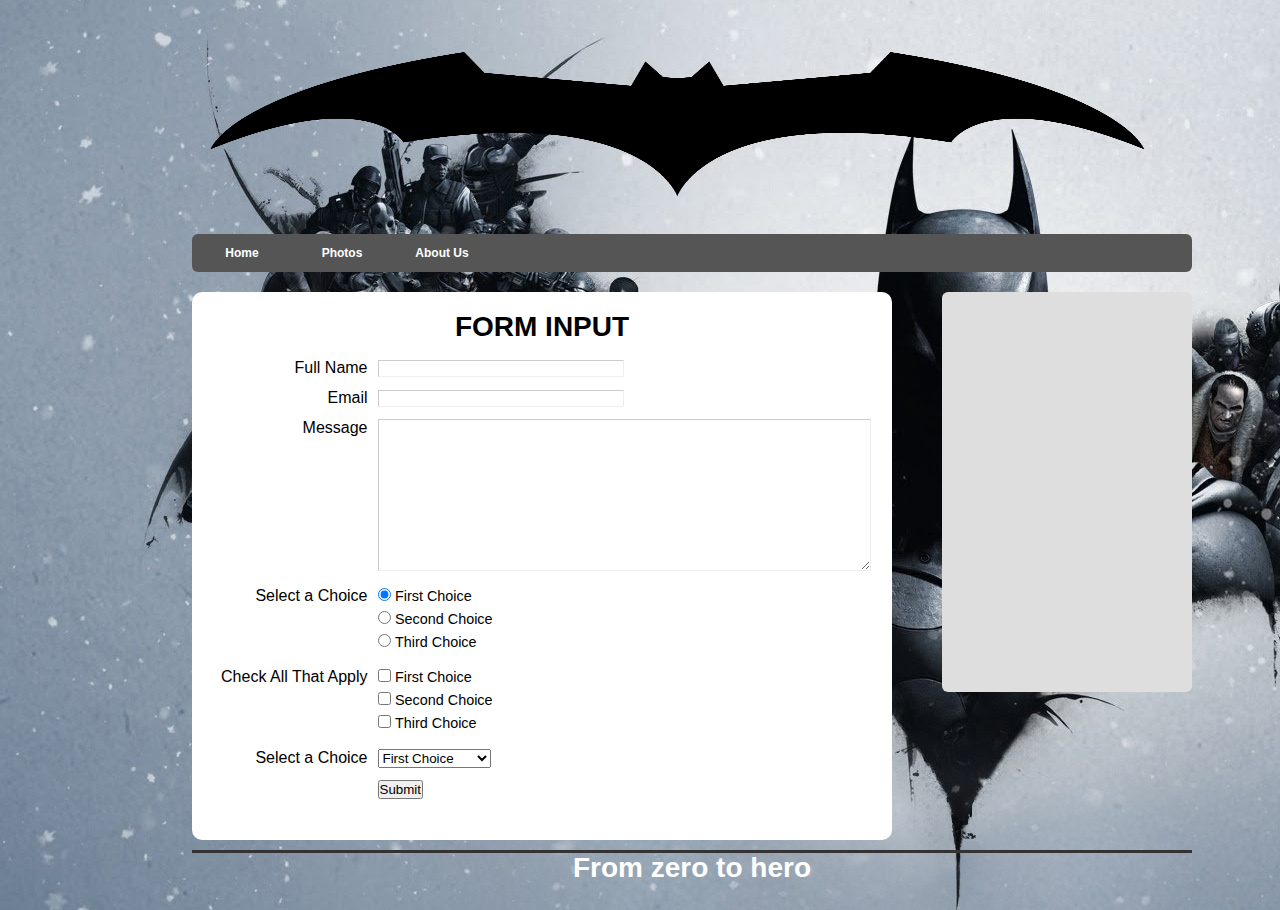
<file: about.html>
<!DOCTYPE html>
    <head>
        <meta charset="utf-8">
        <meta http-equiv="X-UA-Compatible" content="IE=edge,chrome=1">
        <title>ARTICLE</title>
        <meta name="description" content="">
        <meta name="viewport" content="width=device-width">


	<script src="http://w3function.com/images/java/modernizr-2.6.1-respond-1.1.0.min.js"></script>
	
	<link rel="stylesheet" href="assets/css/style.css" type="text/css" />
	<link rel="stylesheet" href="assets/css/form.css" type="text/css" />

</head>
<body id="index" class="home">
	
	<header class='container' id='header'>
		<img src='assets/img/logo.png' id='logo' alt="LOGO INDEX">
	</header>
	
	<nav class='container roundEdge' id='nav'>
		<ul>
		<li><a href='index.html'>Home</a></li>
		<li><a href='gallery.html'>Photos</a></li>
		<li><a href='about.html'>About Us</a></li>
		</ul>
	</nav>
	

	
	<section class='container' id='main'>
		<section id='content'>
			<article>
		
										<form action="#">

					 
					    <h1 style="color: black; text-align: center;margin-bottom: 10px;">FORM INPUT</h1>
					  
					  <div>
					    <label class="desc" id="title1" for="Field1">Full Name</label>
					    <div>
					      <input id="Field1" name="Field1" type="text" class="field text fn" value="" size="8" tabindex="1">
					    </div>
					  </div>
					    
					  <div>
					    <label class="desc" id="title3" for="Field3">
					      Email
					    </label>
					    <div>
					      <input id="Field3" name="Field3" type="email" spellcheck="false" value="" maxlength="255" tabindex="3"> 
					   </div>
					  </div>
					    
					  <div>
					    <label class="desc" id="title4" for="Field4">
					      Message
					    </label>
					  
					    <div>
					      <textarea id="Field4" name="Field4" spellcheck="true" rows="10" cols="50" tabindex="4"></textarea>
					    </div>
					  </div>
					    
					  <div>
					    <fieldset>
					    
					      <legend id="title5" class="desc">
					        Select a Choice
					      </legend>
					      
					      <div>
					      	<input id="radioDefault_5" name="Field5" type="hidden" value="">
					      	<div>
					      		<input id="Field5_0" name="Field5" type="radio" value="First Choice" tabindex="5" checked="checked">
					      		<label class="choice" for="Field5_0">First Choice</label>
					      	</div>
					        <div>
					        	<input id="Field5_1" name="Field5" type="radio" value="Second Choice" tabindex="6">
					        	<label class="choice" for="Field5_1">Second Choice</label>
					        </div>
					        <div>
					        	<input id="Field5_2" name="Field5" type="radio" value="Third Choice" tabindex="7">
					        	<label class="choice" for="Field5_2">Third Choice</label>
					        </div>
					      </div>
					    </fieldset>
					  </div>
					  
					  <div>
					    <fieldset>
					      <legend id="title6" class="desc">
					        Check All That Apply
					      </legend>
					      <div>
					      <div>
					      	<input id="Field6" name="Field6" type="checkbox" value="First Choice" tabindex="8">
					      	<label class="choice" for="Field6">First Choice</label>
					      </div>
					      <div>
					      	<input id="Field7" name="Field7" type="checkbox" value="Second Choice" tabindex="9">
					      	<label class="choice" for="Field7">Second Choice</label>
					      </div>
					      <div>
					      	<input id="Field8" name="Field8" type="checkbox" value="Third Choice" tabindex="10">
					      	<label class="choice" for="Field8">Third Choice</label>
					      </span>
					      </div>
					    </fieldset>
					  </div>
					  
					  <div>
					    <label class="desc" id="title106" for="Field106">
					    	Select a Choice
					    </label>
					    <div>
					    <select id="Field106" name="Field106" class="field select medium" tabindex="11"> 
					      <option value="First Choice">First Choice</option>
					      <option value="Second Choice">Second Choice</option>
					      <option value="Third Choice">Third Choice</option>
					    </select>
					    </div>
					  </div>
					  
					  <div>
							<div>
					  		<input id="saveForm" name="saveForm" type="submit" value="Submit">
					    </div>
						</div>
					  
					</form>
			</article>
			
			
			
			
		</section>
		
		<aside id='sidebar' class='roundEdge'> 
			
			
		</aside>
	</section>
	
	<footer class='container' id='footer' style="text-align: center; margin-top: 10px;">
		
		<h1>From zero to hero</h1>	
	</footer>
	
	
</body>
</html>
</file>
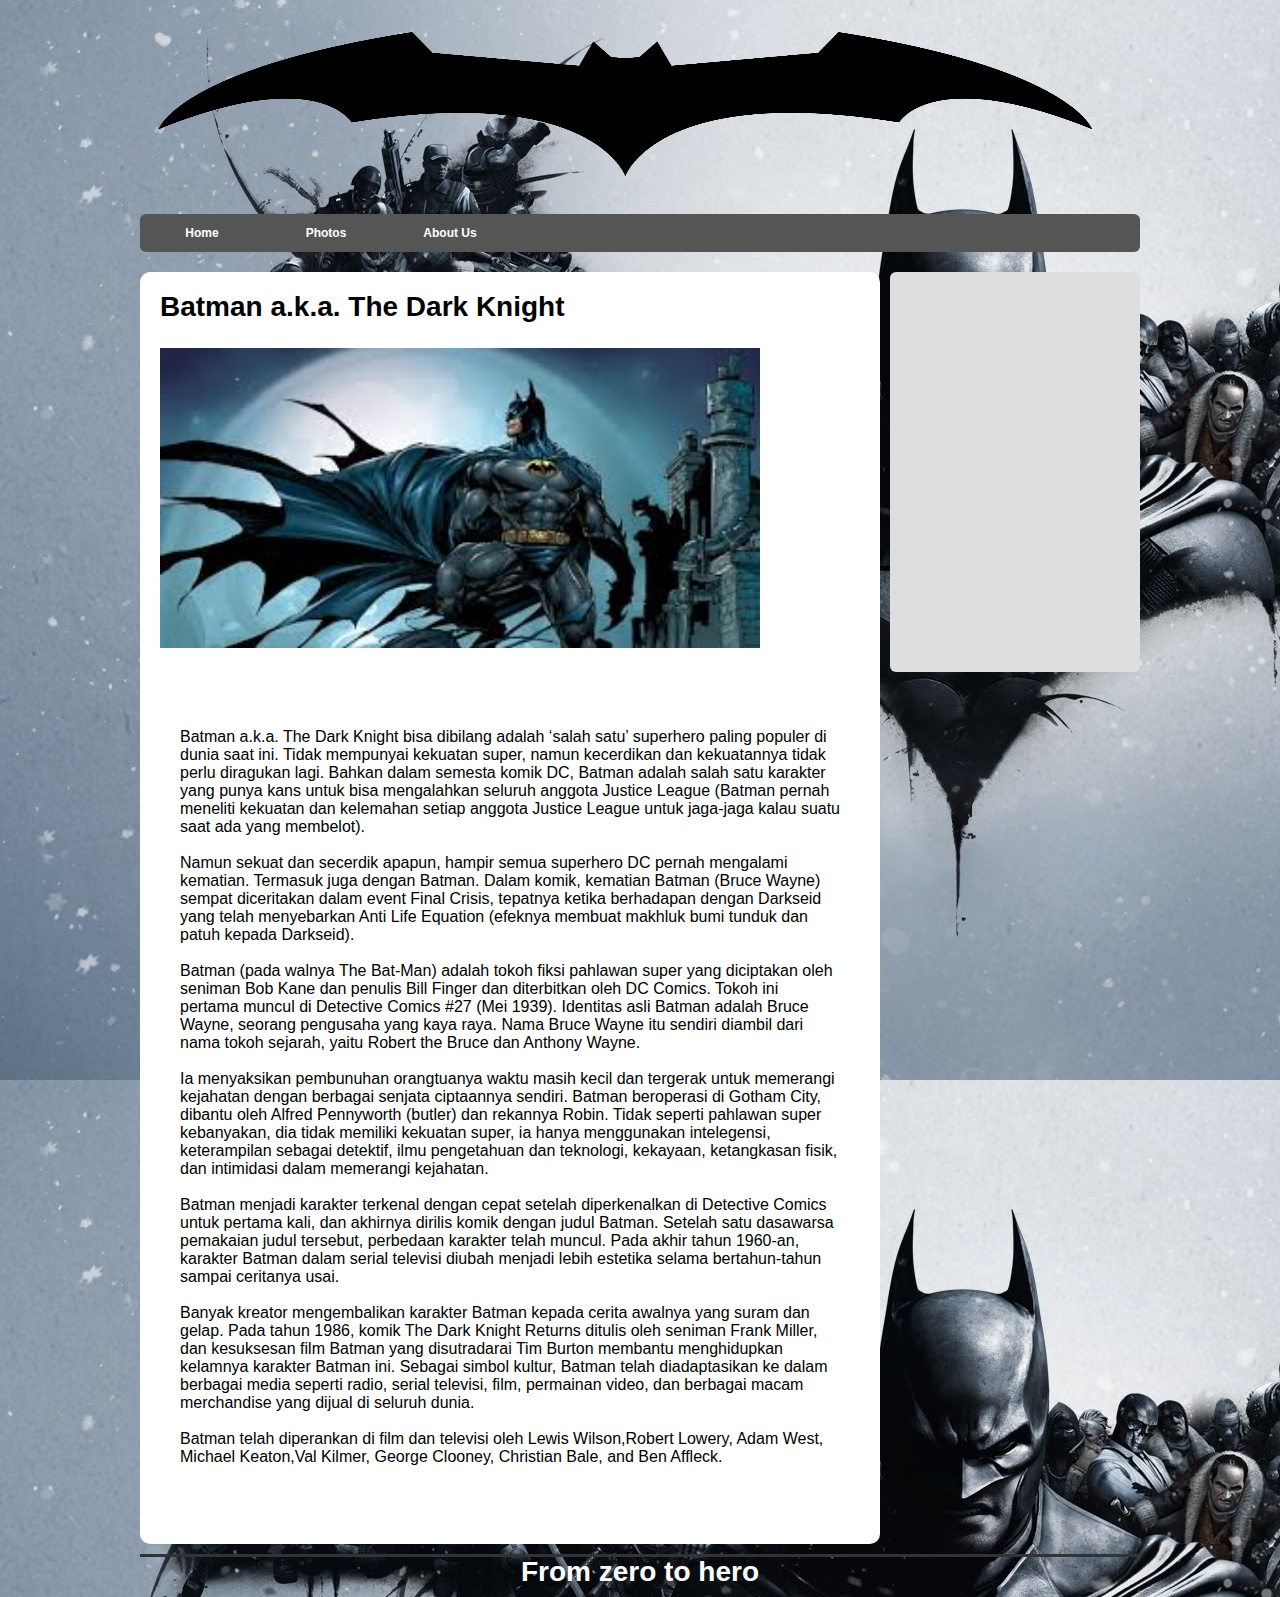
<file: article1.html>
<!DOCTYPE html>
    <head>
        <meta charset="utf-8">
        <meta http-equiv="X-UA-Compatible" content="IE=edge,chrome=1">
        <title>ARTICLE</title>
        <meta name="description" content="">
        <meta name="viewport" content="width=device-width">


	<script src="http://w3function.com/images/java/modernizr-2.6.1-respond-1.1.0.min.js"></script>
	
	<link rel="stylesheet" href="assets/css/style.css" type="text/css" />

</head>
<body id="index" class="home">
	
	<header class='container' id='header'>
		<img src='assets/img/logo.png' id='logo' alt="LOGO INDEX">
	</header>
	
	<nav class='container roundEdge' id='nav'>
		<ul>
		<li><a href='index.html'>Home</a></li>
		<li><a href='gallery.html'>Photos</a></li>
		<li><a href='about.html'>About Us</a></li>
		</ul>
	</nav>
	

	
	<section class='container' id='main'>
		<section id='content'>
			<article>
				<header>
					<h2><a href='article1.html'>Batman a.k.a. The Dark Knight</a></h2>
				</header>

				<img src="assets/img/gb1.jpg" alt="GAMBAR BATMAN" style="width: 600px; margin-top: 20px;">
				<p> <br><br>
				Batman a.k.a. The Dark Knight bisa dibilang adalah ‘salah satu’ superhero paling populer di dunia saat ini. Tidak mempunyai kekuatan super, namun kecerdikan dan kekuatannya tidak perlu diragukan lagi. Bahkan dalam semesta komik DC, Batman adalah salah satu karakter yang punya kans untuk bisa mengalahkan seluruh anggota Justice League (Batman pernah meneliti kekuatan dan kelemahan setiap anggota Justice League untuk jaga-jaga kalau suatu saat ada yang membelot).<br><br>

				Namun sekuat dan secerdik apapun, hampir semua superhero DC pernah mengalami kematian. Termasuk juga dengan Batman. Dalam komik, kematian Batman (Bruce Wayne) sempat diceritakan dalam event Final Crisis, tepatnya ketika berhadapan dengan Darkseid yang telah menyebarkan Anti Life Equation (efeknya membuat makhluk bumi tunduk dan patuh kepada Darkseid). <br><br>

				Batman (pada walnya The Bat-Man) adalah tokoh fiksi pahlawan super yang diciptakan oleh seniman Bob Kane dan penulis Bill Finger dan diterbitkan oleh DC Comics. Tokoh ini pertama muncul di Detective Comics #27 (Mei 1939). Identitas asli Batman adalah Bruce Wayne, seorang pengusaha yang kaya raya. Nama Bruce Wayne itu sendiri diambil dari nama tokoh sejarah, yaitu Robert the Bruce dan Anthony Wayne. <br><br>

Ia menyaksikan pembunuhan orangtuanya waktu masih kecil dan tergerak untuk memerangi kejahatan dengan berbagai senjata ciptaannya sendiri. Batman beroperasi di Gotham City, dibantu oleh Alfred Pennyworth (butler) dan rekannya Robin. Tidak seperti pahlawan super kebanyakan, dia tidak memiliki kekuatan super, ia hanya menggunakan intelegensi, keterampilan sebagai detektif, ilmu pengetahuan dan teknologi, kekayaan, ketangkasan fisik, dan intimidasi dalam memerangi kejahatan. <br><br>

Batman menjadi karakter terkenal dengan cepat setelah diperkenalkan di Detective Comics untuk pertama kali, dan akhirnya dirilis komik dengan judul Batman. Setelah satu dasawarsa pemakaian judul tersebut, perbedaan karakter telah muncul. Pada akhir tahun 1960-an, karakter Batman dalam serial televisi diubah menjadi lebih estetika selama bertahun-tahun sampai ceritanya usai. <br><br>

Banyak kreator mengembalikan karakter Batman kepada cerita awalnya yang suram dan gelap. Pada tahun 1986, komik The Dark Knight Returns ditulis oleh seniman Frank Miller, dan kesuksesan film Batman yang disutradarai Tim Burton membantu menghidupkan kelamnya karakter Batman ini. Sebagai simbol kultur, Batman telah diadaptasikan ke dalam berbagai media seperti radio, serial televisi, film, permainan video, dan berbagai macam merchandise yang dijual di seluruh dunia. <br><br>

Batman telah diperankan di film dan televisi oleh Lewis Wilson,Robert Lowery, Adam West, Michael Keaton,Val Kilmer, George Clooney, Christian Bale, and Ben Affleck. <br><br>
			
				</p>
				
			</article>
			
			
			
			
		</section>
		
		<aside id='sidebar' class='roundEdge'> 
			
			
		</aside>
	</section>
	
	<footer class='container' id='footer' style="text-align: center; margin-top: 10px;">
		
		<h1>From zero to hero</h1>	
	</footer>
	
	
</body>
</html>
</file>
<file: assets/css/style.css>
*{margin:0px; padding:0px}
header, footer,section,nav{display:blocks}
body{
	min-height: 700px;
	background:url(../img/a1.jpg) 

}
.container{
	margin:0 auto; width:1000px;font-family:arial;margin-top:20px
}
h1, h2 {

color: white;
font-family: Helvetica,Arial;
font-weight: bold;
line-height: 1.1em;
padding-bottom: 5px;
font-size: 28px;
}

h2 a{
color: black;
text-decoration:none;	
}
h2 a:hover{
color: #009900;
text-decoration:none;	
}

.roundEdge
{border-radius: 6px;
-moz-border-radius: 6px;
-webkit-border-radius: 6px;}


#main, #header, #nav
{
overflow:auto;
}
#nav{background-color:#555}

#footer
{
height:40px;
border-top:3px solid #333333;
}
#footer p
{
	padding:20px 0px 20px 0px;
	font-size:12px;
}

#content
{
	border-radius: 10px;
	padding: 20px;
	background-color: white;
    float:left;
    width:700px;

}
#content article
{
	color: black;
margin-bottom:20px;
}

#sidebar
{
	margin-left:10px;
    float:right;
    width:250px;
	background-color:#dedede;
	min-height:400px;
	text-align:center;
}

#nav
{
overflow:auto;
}
#nav ul
{
list-style:none;
height:30px;
padding:0px;
margin:0px;
}
#nav ul li
{
float:left;

font-size:12px;
font-weight:bold;
}


#nav ul li a
{
color:#ffffff;
text-decoration:none;
display:block;
padding:12px;
text-align:center;
min-width:100px;
}
#nav ul li a:hover
{

	background-color:#339900;
	color:#FFF;
}

#logo
{
	align-items: center;
	height: 150px;
	width: 950px;
	margin:10px;
}

#ads
{
	text-align:center;
}
p{
	padding: 20px;
	margin-top: 20px;
}
  .demo-card-square.mdl-card {

    width: 200px;
    height: 320px;
    float: left;
    margin: 1rem;
    position: relative;
  }
  
  .demo-card-square.mdl-card:hover {

    box-shadow: 0 8px 10px 1px rgba(0, 0, 0, .14), 0 3px 14px 2px rgba(0, 0, 0, .12), 0 5px 5px -3px rgba(0, 0, 0, .2);
  }
  
  .demo-card-square > .mdl-card__title {
    color: #fff;
    background: #03a9f4;
  }
  
  .demo-card-square > .mdl-card__accent {
    background: #ff9800;
  }
</file>
<file: assets/css/form.css>
* {
  -webkit-box-sizing: border-box;
  -moz-box-sizing: border-box;
  box-sizing: border-box;
}

body {
  padding: 20px 15%;
}
form header {
  margin: 0 0 20px 0; 
}
form header div {
  font-size: 90%;
  color: #999;
}
form header h2 {
  margin: 0 0 5px 0;
}
form > div {
  clear: both;
  overflow: hidden;
  padding: 1px;
  margin: 0 0 10px 0;
}
form > div > fieldset > div > div {
  margin: 0 0 5px 0;
}
form > div > label,
legend {
	width: 25%;
  float: left;
  padding-right: 10px;
}
form > div > div,
form > div > fieldset > div {
  width: 75%;
  float: right;
}
form > div > fieldset label {
	font-size: 90%;
}
fieldset {
	border: 0;
  padding: 0;
}

input[type=text],
input[type=email],
input[type=url],
input[type=password],
textarea {
	width: 100%;
  border-top: 1px solid #ccc;
  border-left: 1px solid #ccc;
  border-right: 1px solid #eee;
  border-bottom: 1px solid #eee;
}
input[type=text],
input[type=email],
input[type=url],
input[type=password] {
  width: 50%;
}
input[type=text]:focus,
input[type=email]:focus,
input[type=url]:focus,
input[type=password]:focus,
textarea:focus {
  outline: 0;
  border-color: #4697e4;
}

@media (max-width: 600px) {
  form > div {
    margin: 0 0 15px 0; 
  }
  form > div > label,
  legend {
	  width: 100%;
    float: none;
    margin: 0 0 5px 0;
  }
  form > div > div,
  form > div > fieldset > div {
    width: 100%;
    float: none;
  }
  input[type=text],
  input[type=email],
  input[type=url],
  input[type=password],
  textarea,
  select {
    width: 100%; 
  }
}
@media (min-width: 1200px) {
  form > div > label,
	legend {
  	text-align: right;
  }
}
</file>
